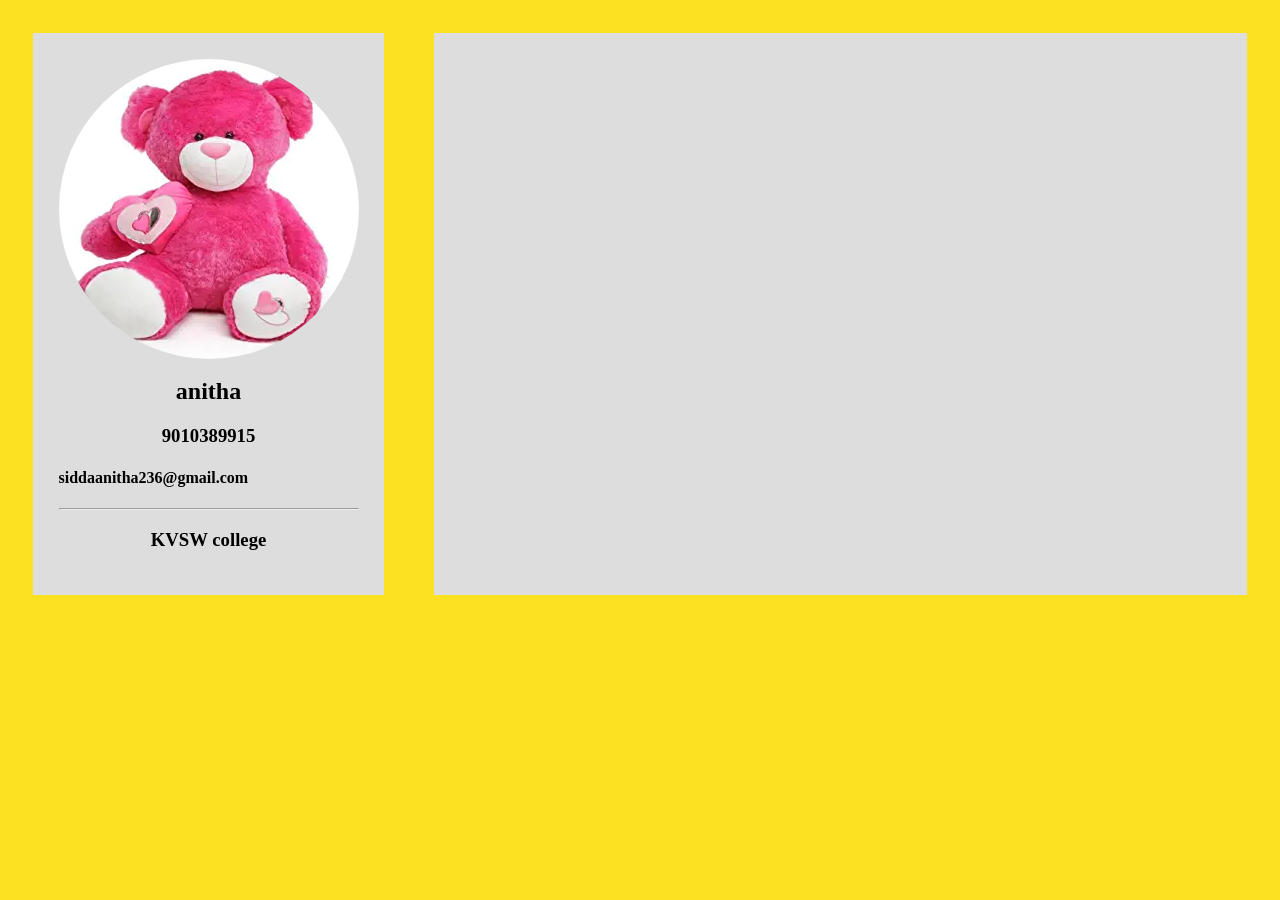
<file: index.html>
<!DOCTYPE html>
<html>
<head>
  <title>MY RESUME</title>
  <link rel="stylesheet" href="main.css">
  <meta name="viewport" content="width=device-width,initial-scale=1.0">
</head>
<body>
  <div class="flex-main">
    <div class="profile-card">
      <img src="image/i.img" alt="image" class="profile_img"  style="border-radius: 50%;">
      <h2>anitha</h2>
      <h3>9010389915</h3>
      <h4>siddaanitha236@gmail.com</h4>
      <hr>
      <h3>KVSW college</h3>
    </div>
    <div class="content-card">
    </div>
  </div>
</body>
</html>
</file>
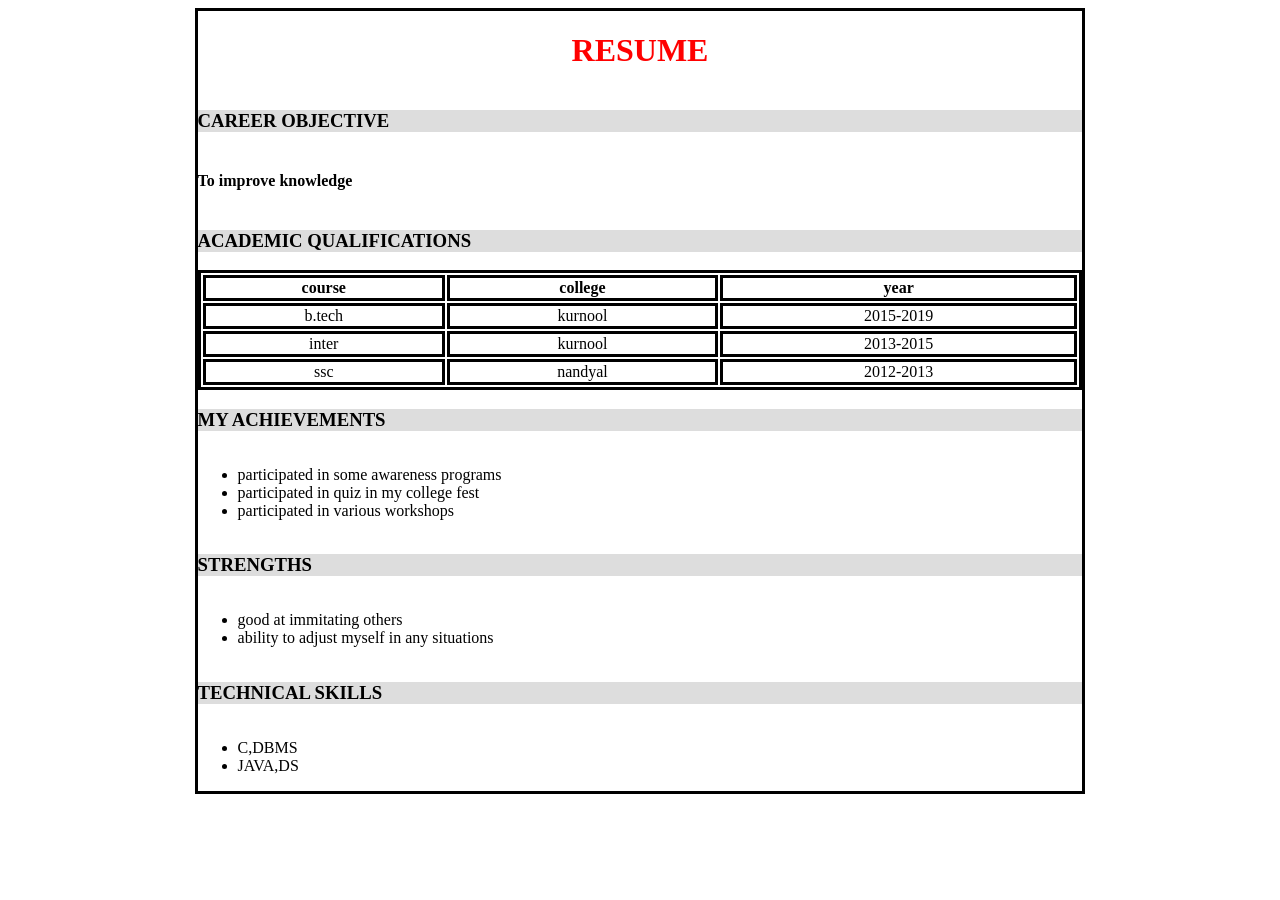
<file: resume.html>
<html>
<head>
  <title>MY RESUME</title>
  <link rel="stylesheet" href="css/main1.css">
</head>
<body>
  <div class="flex">
    <h1>RESUME</h1>
    <h3>CAREER OBJECTIVE</h3>
    <h4>To improve knowledge</h4>
    <h3>ACADEMIC QUALIFICATIONS</h3>
    <table style="width:100%">
      <tr>
        <th>course</th>
        <th>college</th>
        <th>year</th>
      </tr>
      <tr>
        <td>b.tech</td>
        <td>kurnool</td>
        <td>2015-2019</td>
      </tr>
      <tr>
        <td>inter</td>
        <td>kurnool</td>
        <td>2013-2015</td>
      </tr>
      <tr>
        <td>ssc</td>
        <td>nandyal</td>
        <td>2012-2013</td>
      </tr>
    </table>
    <h3>MY ACHIEVEMENTS</h3>
    <ul>
      <li>participated in some awareness programs</li>
      <li>participated in quiz in my college fest</li>
      <li>participated in various workshops</li>
    </ul>
    <h3>STRENGTHS</h3>
    <ul>
      <li>good at immitating others</li>
      <li>ability to adjust myself in any situations</li>
    </ul>
    <h3>TECHNICAL SKILLS</h3>
    <ul>
      <li>C,DBMS</li>
      <li>JAVA,DS</li>
    </ul>
  </div>
</body>
</html>
</file>
<file: main.css>
body{
  background-color: #fce123;
}
.flex-main{
  display:flex;
  flex-direction:row;
}
.profile-card{
  width:25%;
  background-color: #ddd;
  padding:2%;
  margin:2%;
}
.content-card{
  width:75%;
  background-color: #ddd;
  padding:2%;
  margin:2%;
}

.profile_img{
  display: block;
  border-radius: 50%;
  vertical-align: middle;
  margin-left: auto;
  margin-right: auto;
}
h2,h3{
  text-align: center;
}
@media only screen and (min-width:320px) and (max-width:468px){
  .flex-main{
    display:flex;
    flex-direction:column;
  }
  .profile-card{
    width:100%;
    background-color: #ddd;
    padding:2%;
    margin:2%;
  }
  .content-card{
    width:100%;
    background-color: #ddd;
    padding:2%;
    margin:2%;
  }
}
@media only screen and (min-width:469px) and (max-width:768px){
  .flex-main{
    display:flex;
    flex-direction:row;
  }
  .profile-card{
    width:100%;
    background-color: #ddd;
    padding:2%;
    margin:2%;
  }
  .content-card{
    width:100%;
    background-color: #ddd;
    padding:2%;
    margin:2%;
  }
}
@media only screen and (min-width:769px) and (max-width:1024px){
  .flex-main{
    display:flex;
    flex-direction:row;
  }
  .profile-card{
    width:100%;
    background-color: #ddd;
    padding:2%;
    margin:2%;
  }
  .content-card{
    width:100%;
    background-color: #ddd;
    padding:2%;
    margin:2%;
  }
}
</file>
<file: css/main1.css>
.flex{
  display:flex;
  border:solid;
  flex-direction:column;
  width:70%;
  vertical-align: middle;
  margin-left: auto;
  margin-right: auto;
}
h1{
  color:red;
  text-align:center;
}
h3{
  display:block;
  background-color:#ddd;
}
table,tr,th,td{
  border:solid;
  text-align: center;
}
</file>
